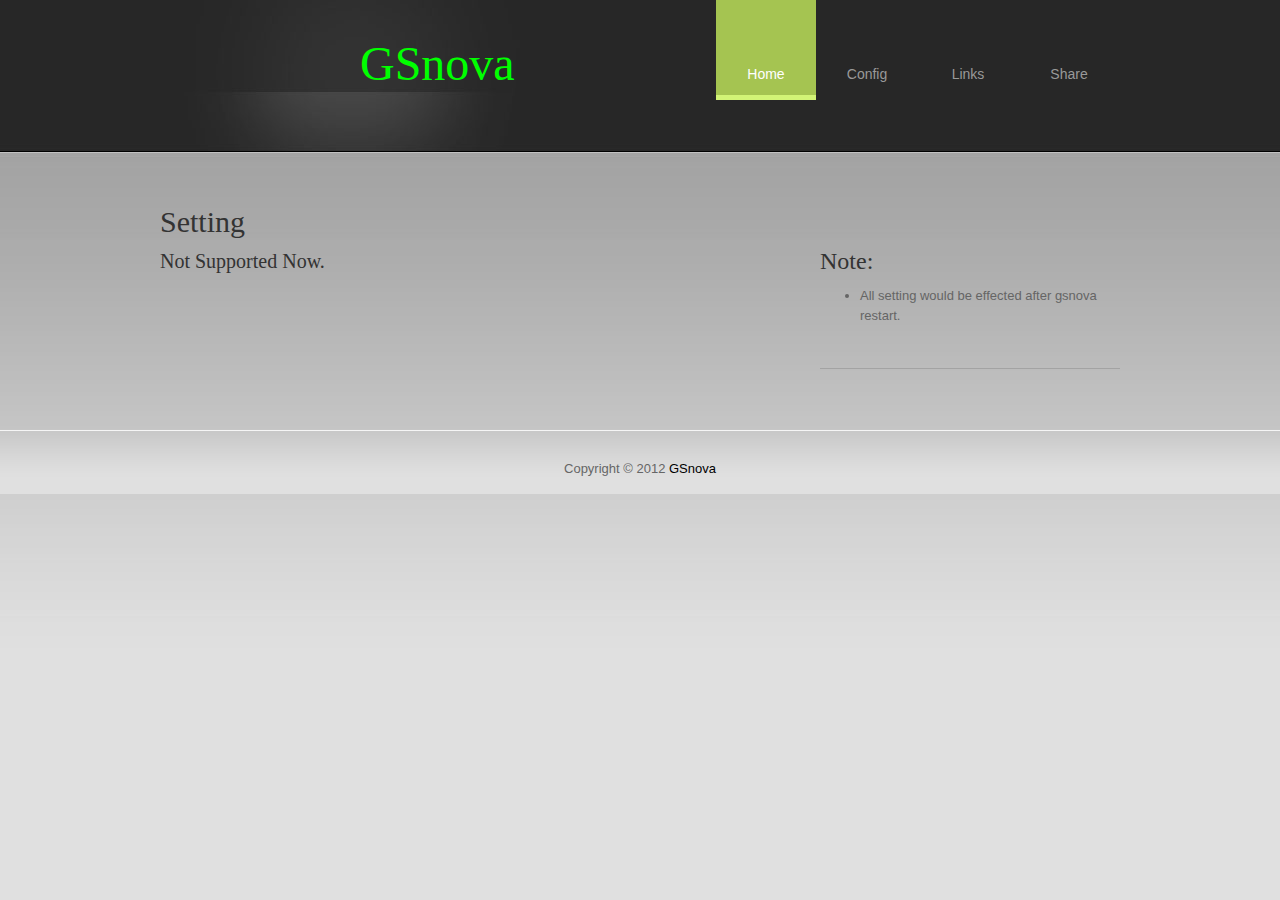
<file: gsnova/web/setting.html>
<!DOCTYPE html PUBLIC "-//W3C//DTD XHTML 1.0 Transitional//EN" "http://www.w3.org/TR/xhtml1/DTD/xhtml1-transitional.dtd">
<html xmlns="http://www.w3.org/1999/xhtml">
<head>
<meta http-equiv="Content-Type" content="text/html; charset=utf-8" />
<title>Chrome Web Design - Contact Page</title>
<meta name="keywords" content="Chrome, Contact, Web Design, CSS, HTML, free template" />
<meta name="description" content="Contact Chrome Web - free HTML CSS template from templatemo.com" />
<link href="css/templatemo_style.css" rel="stylesheet" type="text/css" />

<link rel="stylesheet" type="text/css" href="css/ddsmoothmenu.css" />

<script type="text/javascript" src="scripts/jquery.min.js"></script>
<script type="text/javascript" src="scripts/ddsmoothmenu.js">

/***********************************************
* Smooth Navigational Menu- (c) Dynamic Drive DHTML code library (www.dynamicdrive.com)
* This notice MUST stay intact for legal use
* Visit Dynamic Drive at http://www.dynamicdrive.com/ for full source code
***********************************************/

</script>

<script type="text/javascript">

ddsmoothmenu.init({
	mainmenuid: "templatemo_menu", //menu DIV id
	orientation: 'h', //Horizontal or vertical menu: Set to "h" or "v"
	classname: 'ddsmoothmenu', //class added to menu's outer DIV
	//customtheme: ["#1c5a80", "#18374a"],
	contentsource: "markup" //"markup" or ["container_id", "path_to_menu_file"]
})

</script>

</head>
<body>

<div id="templatemo_wrapper">

	<div id="templatemo_header">
    
    	<div id="site_title"><h1><a href="https://github.com/yinqiwen/gsnova" target="_parent">GSnova</a></h1></div>
        
        <div id="templatemo_menu" class="ddsmoothmenu">
            <ul>
              <li><a href="index.html" class="selected">Home</a></li>
                <li><a href="index.html">Config</a>
                    <ul>
                        <li><a href="setting.html?target=gae">GAE</a></li>
                        <li><a href="setting.html?target=c4">C4</a></li>
                        <li><a href="setting.html?target=ssh">SSH</a></li>
                        <li><a href="setting.html?target=spac">SPAC</a></li>
                    </ul>
                </li>
                <li><a href="index.html">Links</a>
                    <ul>
                        <li><a href="pac/gfwlist">PAC(GFWList)</a></li>
                        <li><a href="stat">GSnovaStat</a></li>
                        <li><a href="http://code.google.com/p/snova/w/list">Wiki@GoogleCode</a></li>
                        <li><a href="http://code.google.com/p/snova/">Snova@GoogleCode</a></li>
                        <li><a href="https://github.com/yinqiwen/gsnova">GSnova@Github</a></li>
                        <li><a href="https://twitter.com/yinqiwen">yinqiwen@twiiter</a></li>
                        <li><a href="http://yinqiwen.blogspot.com/">yinqiwen@blogspot</a></li>
                    </ul>
                </li>
                <li><a href="share.html">Share</a></li>
            </ul>
            <br style="clear: left" />
        </div> <!-- end of templatemo_menu -->
        
    </div> <!-- end of header -->
    
    <div id="templatemo_main">
    	<h3>Setting</h2>
        <div class="col_w630 float_l">
            <script type="text/javascript">
              function genRC4Key()
              {
                 var xmlhttp=new XMLHttpRequest();
                 xmlhttp.open("POST","genrc4",true);
                 xmlhttp.send();
                 xmlhttp.onreadystatechange=function()
                 {
                  if (xmlhttp.readyState==4 && xmlhttp.status==200)
                  {
                    document.getElementById("NewRC4Key").innerHTML=xmlhttp.responseText;
                   }
                 }
              }
              var str="<h5>Not Supported Now.</h5>";
              var query = window.location.search.substring(1);
              var pair = query.split("=");
              if(pair[1] == 'c4'){
                 var form = "<div class=\"col_w630 float_l\">\
            <div id=\"contact_form\">\
                  <label for=\"NewRC4Key\">NewRC4Key:</label> <div id=\"NewRC4Key\"><h3> </h3></div>\
                  <div class=\"cleaner h10\"></div>\
                  <button type=\"button\" onclick=\"genRC4Key()\">Generate</button>\
               </div> \
            </div>" ;              
                document.write(form);

              }else{
                document.write(str)
              }
            </script>
             
        </div>
        
        <div class="col_w300 float_r">
            <div class="col_fw">	
            <h4>Note:</h4>
            <ul>
                   <li>All setting would be effected after gsnova restart.</li>
            </ul>
            </div>            
        </div>
	    <div class="cleaner"></div>
    </div> <!-- end of main -->
</div>

<div id="templatemo_footer_wrapper">
    <div id="templatemo_footer">
        Copyright © 2012 <a href="https://github.com/yinqiwen/gsnova">GSnova</a>
        <div class="cleaner"></div>
    </div>
</div> 
  
</body>
</html>
</file>
<file: gsnova/web/css/templatemo_style.css>
/*
Credit: http://www.templatemo.com
*/

body {
	margin: 0;
	padding: 0;
	color: #656565;
	font-family: Tahoma, Geneva, sans-serif;
	font-size: 13px;
	line-height: 1.5em; 
	background-color: #e0e0e0;
	background-repeat: repeat-x;
	background-position: top;
	background-image: url(../images/templatemo_bg.jpg)
}

a, a:link, a:visited { color: #000; font-weight: normal; text-decoration: none }
a:hover { color: #096; text-decoration: underline; }

a.more { display: block; width: 79px; height: 26px; line-height: 26px; color: #000; text-align: center; background: url(images/templatemo_more.png) no-repeat; font-weight: 700; text-decoration: none }
a.more:hover { background:url(../images/templatemo_more_hover.png) }


p { margin: 0 0 10px 0; padding: 0; }
img { border: none; }
blockquote { font-style: italic; margin: 0 0 0 10px;}
cite { font-weight: bold; color:#000; }
cite a, cite a:link, cite a:visited  { font-weight: bold; color:#000; }
cite span { font-weight: 400; color: #656565; }
em { color: #000; }

h1, h2, h3, h4, h5, h6 { color: #333; font-weight: normal; 	font-family: Georgia, "Times New Roman", Times, serif; }
h1 { font-size: 48px; margin: 0 0 30px; padding: 5px 0 }
h2 { font-size: 38px; margin: 0 0 25px; padding: 5px 0; }
h3 { font-size: 30px; margin: 0 0 20px; padding: 0; }
h4 { font-size: 24px; margin: 0 0 15px; padding: 0; }
h5 { font-size: 20px; margin: 0 0 10px; padding: 0;  }
h6 { font-size: 14px; margin: 0 0 5px; padding: 0; }

.cleaner { clear: both }
.h10 { height: 10px }
.h20 { height: 20px }
.h30 { height: 30px }
.h40 { height: 40px }
.h50 { height: 50px }
.h60 { height: 60px }

.float_l { float: left }
.float_r { float: right }

.image_fl { float: left; margin: 10px 30px 0 0 }
.image_fr { float: right; margin: 10px 0 0 30px }

.tmo_list { margin: 15px 0 15px 15px; padding: 0; list-style: none }
.tmo_list li { color:#333; margin: 0 0 5px 0; padding: 0 0 0 20px; background: url(../images/templatemo_list.png) no-repeat scroll 0 7px  }
.tmo_list li a { color: #333; font-weight: normal }
.tmo_list li a:hover { color: #333 }

#templatemo_wrapper {
	margin: 0 auto;
	padding: 0 10px;
	width: 960px;
}

#templatemo_header {
	width: 100%;
	height: 152px;
	background: url(../images/templatemo_header.jpg) no-repeat top left
}

#site_title { float: left; margin-top: 54px; }
#site_title h1 { margin: 0; padding: 0 }
#site_title h1 a { display: block; width: 400px; height: 86px; color: #00ff00;text-indent: 50%; }

#templatemo_menu { float: right; }

#templatemo_fw { width: 960px; height: 500px; }

#templatemo_main {
	clear: both;
	width: 960px;
	padding: 60px 0 20px;
}

#templatemo_content {
	float: left;
	width: 630px;
}

#templatemo_sidebar {
	float: right;
	width: 300px;
}

.col_fw { margin-bottom: 40px; padding-bottom: 30px; border-bottom: 1px solid #a3a3a3 }
.col_fw_last { padding-bottom: 20px }
.col_w460 { width: 460px } 
.col_w300 { width: 300px }
.col_allw300 { float: left; width: 300px; margin-right: 30px }
.col_w240 { float: left; width: 220px; padding-right: 20px }
.col_w630 { width: 630px }
.col_rm { margin: 0 }

.fp_service_box { padding: 20px; margin-bottom: 1px }
.fp_service_box a { display: block; font-size: 16px; color: #000; font-family: Georgia, "Times New Roman", Times, serif }
.fp_service_box img { float: left; margin-right: 20px }
.fp_c1 { background: #c8c8c8 }
.fp_c2 { background: #bcbcbc }
.fp_c3 { background: #a6a6a6 }
.fp_c4 { background: #989898 }

.fp_lp { font-size: 11px; font-weight: 700; text-align: center }
.fp_lp img { border-bottom: 5px solid #fff }

.post_box { clear: both; margin-bottom: 40px; padding-bottom: 30px  }
.post_header { background: #ccc;  }
.post_header h2 { padding-left: 100px; line-height: 59px  }
.post_date { float: left; width: 60px; font-family: Georgia, "Times New Roman", Times, serif; font-size: 40px; color: #000; text-align: center;  padding: 25px 10px 20px; background: #a5c451 }
.post_date span { display: block; margin-top: 5px; font-size: 20px; font-family: Tahoma, Geneva, sans-serif }
.post_inner { padding-left: 100px }
.post_inner img { margin-bottom: 20px }
.post_meta { margin-bottom: 20px }

#comment_section {
	clear: both;
	margin-bottom: 60px;
	width: 570px;
}

.first_level {
	margin: 0; padding: 0;
}

.comments {
	list-style: none; 
}

.comments li { margin-bottom: 10px; list-style:none; }
.comments li .commentbox1 { border: 1px solid #CCC;  background: #F4F4F4; }
.comments li .commentbox2 { border: 1px solid #BBB;  background: #CCCCCC; }
.comments li .comment_box { clear: both; width:100%; padding: 15px;  }
.comment_box .gravatar { float: left; width: 50px; margin-right: 15px; background: #000; }
.comment_box .gravatar img { margin: 0; width: 50px; height: 50px; }
.comment_box .comment_text { margin: 0 0 0 65px; }

.comment_box .comment_text p { margin: 0; }
.comment_text .comment_author { font-size: 14px; font-weight: bold; color: #000; margin-bottom: 10px; }
.comment_text .date { font-size: 12px; font-weight: normal; color: #000; padding-left: 10px; }
.comment_text .time { font-size: 12px; font-weight: normal; color: #000; padding-left: 10px; }
.comment_text .reply a { display: block; clear: both; float: right; color: #666; font-weight: 700 } 


#comment_form {
	clear: both;
}

#comment_form h3 {
	font-size: 20px;
	border-bottom: 1px dotted #666;
	margin-bottom: 15px;
	padding-bottom: 10px;
}

#comment_form form {
	padding: 20px;
	background-color: #CCC;
	border: 1px solid #BBB;
}

#comment_form textarea {
	color: #666;
	background: #EEE none repeat fixed 0 0;
	border: 1px solid #999;
	display:block;
	font-size:1.1em;
	height:150px;
	margin-top: 5px;
	padding: 10px;
	width: 360px;
}

#comment_form .form_row {
	width: 100%;
	margin-bottom: 15px;
}

#comment_form form input {
	color: #666;
	margin-top: 5px;
	padding: 10px;
	width: 200px;
	background: #EEE none repeat fixed 0 0;
	border: 1px solid #999;
}

#comment_form .submit_btn {
	width: 80px;
	background: #EEE;
	border: 1px solid #999;
}

#gallery { margin: 0; padding: 0; list-style: none }
#gallery li { margin: 0; padding: 0 }
#gallery li a { display: block; float: left; width: 190px; height: 150px; margin: 0 1px 1px 0  }

.templatemo_paging { margin: 0 0 20px; padding: 0 }
.templatemo_paging ul { margin: 0; padding: 0; list-style: none }
.templatemo_paging ul li { margin: 0; padding: 0; display: inline }
.templatemo_paging ul li a { float: left; display: block; color: #666; text-decoration: none; margin-right: 5px; padding: 5px 10px; background-color: #ccc; border: 1px solid #999; }
.templatemo_paging ul li a:hover { background: #a5c451; border: 1px solid #999; color: #000  }

#contact_form { padding: 0; width: 450px }
#contact_form form { margin: 0px; padding: 0px; }

#contact_form form .input_field { width: 450px; padding: 10px; color: #666; border: 1px solid #CCC;  background: #e8e8e8; }
#contact_form form label { display: block; width: 100px; margin-right: 10px; font-size: 14px }
#contact_form form textarea { width: 450px; height: 200px; padding: 10px; color: #666; border: 1px solid #CCC; background: #e8e8e8; }

#contact_form form .submit_btn { display: block; padding: 10px 15px; text-align: center; text-decoration: none;  background: #EEE;  color: #666; border: 1px solid #999; font-size: 13px; cursor: pointer }

#map img { border: 5px solid #fff }

.sb_box { margin-bottom: 40px }
.sb_box h3 { padding: 10px; background: #ccc; border-left: 6px solid #a5c451 }
.sb_box .tmo_list { font-size: 14px }
.sb_box .tmo_list li:hover { background: url(../images/templatemo_list.png) no-repeat scroll 5px 7px  }

.recent_post { margin: 0 0 0 20px; padding:0; list-style: none }
.recent_post li { margin: 0 0 15px 0; padding: 0 }
.recent_post li a { display: block; font-weight: 700 }

#templatemo_footer_wrapper {
	clear: both;
	width: 100%;
	background: #000000 url(../images/templatemo_footer.png) top repeat-x

}

#templatemo_footer {
	clear: both;
	width: 960px;
	padding: 30px 10px 15px;	
	margin: 0 auto;
	color: #666;
	text-align: center;
}
</file>
<file: gsnova/web/css/ddsmoothmenu.css>
.ddsmoothmenu{

}

.ddsmoothmenu ul{
	z-index:100;
	margin: 0;
	padding: 0;
	list-style-type: none;
}

/*Top level list items*/
.ddsmoothmenu ul li{
	position: relative;
	display: inline;
	float: left;
}

/*Top level menu link items style*/
.ddsmoothmenu ul li a {
	display: block;
	position: relative;
	width: 100px;
	padding: 65px 0 10px;
	margin: 0 1px 0 0;
	font-size: 14px;
	color: #999;	
	text-align: center;
	text-decoration: none;
	font-weight: 400;
	outline: none;
	border: none;
}

* html .ddsmoothmenu ul li a{ /*IE6 hack to get sub menu links to behave correctly*/
display: inline-block;
}

.ddsmoothmenu ul li a.selected, .ddsmoothmenu ul li a:hover { /*CSS class that's dynamically added to the currently active menu items' LI A element*/
	color: #fff;
	background: #a5c451;
	border-bottom: 5px solid #d2f476;
}
	
/*1st sub level menu*/
.ddsmoothmenu ul li ul{
	position: absolute;
	left: 0;
	margin-top: 10px;
	display: none; /*collapse all sub menus to begin with*/
	visibility: hidden;
	background: #333;
}

/*Sub level menu list items (undo style from Top level List Items)*/
.ddsmoothmenu ul li ul li{
display: list-item;
float: none;
}

/*All subsequent sub menu levels vertical offset after 1st level sub menu */
.ddsmoothmenu ul li ul li ul{
top: 0;
}

/* Sub level menu links style */
.ddsmoothmenu ul li ul li a{
	font-weight: 500;
	width: 120px; /*width of sub menus*/
	padding: 0 10px;
	margin: 0;
	line-height: 24px;
	height: 24px;
	font-size: 12px;
	border-top-width: 0;
	text-align: left;
	background: none;
}

.ddsmoothmenu ul li ul li a.selected, .ddsmoothmenu ul li ul li a:hover {
	color: #fff;
	background: #a5c451;
	border-bottom: 2px solid #d2f476;
}

/* Holly Hack for IE \*/
* html .ddsmoothmenu{height: 1%;} /*Holly Hack for IE7 and below*/


/* ######### CSS classes applied to down and right arrow images  ######### */

.downarrowclass{
position: absolute;
top: 12px;
right: 7px;
}

.rightarrowclass{
position: absolute;
top: 6px;
right: 5px;
}

/* ######### CSS for shadow added to sub menus  ######### */

.ddshadow{
position: absolute;
left: 0;
top: 0;
width: 0;
height: 0;
background: #fff;
}

.toplevelshadow{ /*shadow opacity. Doesn't work in IE*/
opacity: 0.5;
}

/* menu */
</file>
